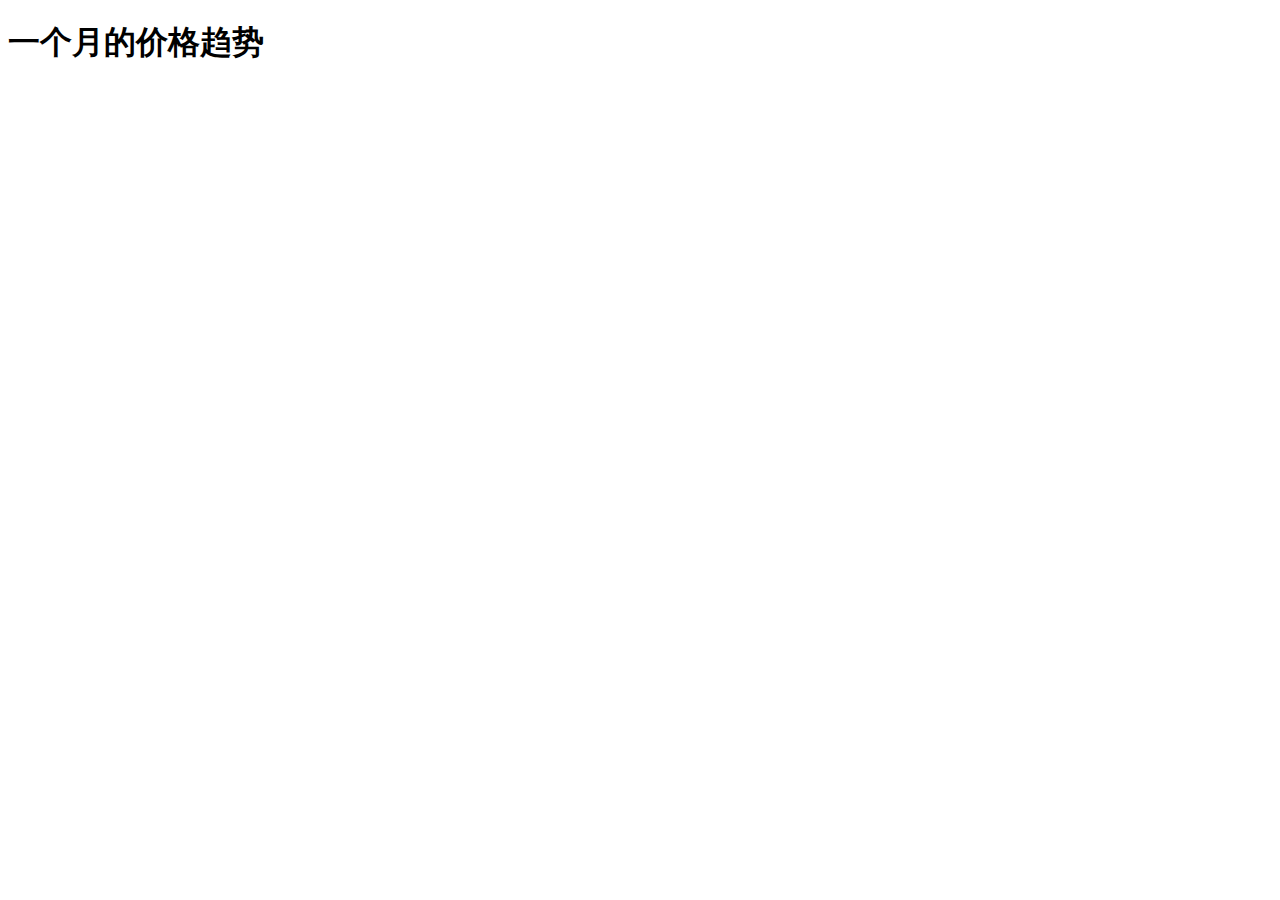
<file: hutaoer/1/mine/mine/Tpl/Price/index.html>
<!DOCTYPE html>
<html>
<head>
	<script type="text/javascript" src="http://ajax.googleapis.com/ajax/libs/jquery/1.9.1/jquery.min.js"></script>
	<script type="text/javascript" src="http://code.highcharts.com/highcharts.src.js"></script>
</head>
<body>
	<h1>一个月的价格趋势</h1>
	<div id="J_apple_price"></div>

	<script type="text/javascript">  
		var chart;  
		$(document).ready(function() {  
		    chart = new Highcharts.Chart({  
		        chart: {  
		            renderTo: 'J_apple_price',//设置显示图表的容器  
		            type: 'line',//设置图表样式，可以为line,spline, scatter, splinearea bar,pie,area,column  
		//          defaultSeriesType: 'column', //图表的默认样式  
		//          margin:[21, 23, 24, 54],//整个图表的位置(上下左右的空隙)  
		            marginRight: 200,//右边间距  
		            marginBottom: 25//底部间距/空隙  
		//          inverted: false,//可选，控制显示方式，默认上下正向显示  
		//          shadow:true,//外框阴影  
		//          backgroundColor:"#FFF",  
		//          animation:true,  
		//          borderColor:"#888",  
		//          borderRadius:5,  
		//          borderWidth:1,  
		//          ignoreHiddenSeries:true,  
		//          reflow:true,  
		//          plotBorderWidth:1,  
		//          alignTicks:true  
		        },  
		        labels: {
		            items:[{  
		                html:'本图表数据有误，仅用于说明相应的属性',  
		                style:{left:'100px',top:'60px'}  
		            }, {  
		                html:'http://www.highcharts.com/demo',  
		                style:{left:'100px',top:'100px'}  
		            }]  
		        },  
		        credits:{
		            enabled: true,  
		            position: { 
		                align: 'right',  
		                x: -10,  
		                y: -10  
		            },  
		            href: "http://www.highcharts.com",//点击文本时的链接  
		            style: {  
		                color:'blue'  
		            },  
		            text: "Highcharts Demo"//显示的内容  
		        },  
		        title: {  
		            text: 'Monthly Average Temperature',//标题  
		            x: -20 //center设置标题的位置  
		        },  
		        subtitle: {  
		            text: 'Source: WorldClimate.com',//副标题  
		            x: -20//副标题位置  
		        },  
		        xAxis: {
		            categories: ['Jan', 'Feb', 'Mar', 'Apr', 'May', 'Jun',  
		                'Jul', 'Aug', 'Sep', 'Oct', 'Nov', 'Dec']  
		        },  
		        yAxis: {  
		            title: {
		                text: '百分数'  
		            },  
		            labels: {  
		                formatter : function() {
		                 return this.value + '%';  
		                }  
		               },   
		            plotLines: [{  
		                value: 0,  
		                width: 1,  
		                color: '#808080'  
		            }]  
		        },  
		        tooltip: { 
		            formatter: function() {  
		                    return '<b>'+ this.series.name +'</b><br/>'+  
		                    this.x +': '+ this.y +'Â°C';  
		            }  
		        },  
		        legend: {
		            layout: 'vertical',  
		            align: 'right',  
		            verticalAlign: 'top',  
		            x: -10,  
		            y: 100,  
		            borderWidth: 0  
		        },  
		        series: [{
		            name: 'Tokyo',  
		            data: [7.0, 6.9, 9.5, 14.5, 18.2, 21.5, 25.2, 26.5, 23.3, 18.3, 13.9, 9.6]  
		        }, {  
		            name: 'New York',  
		            data: [-0.2, 0.8, 5.7, 11.3, 17.0, 22.0, 24.8, 24.1, 20.1, 14.1, 8.6, 2.5]  
		        }, {  
		            name: 'Berlin',  
		            data: [-0.9, 0.6, 3.5, 8.4, 13.5, 17.0, 18.6, 17.9, 14.3, 9.0, 3.9, 1.0]  
		        }, {  
		            name: 'London',  
		            data: [3.9, 4.2, 5.7, 8.5, 11.9, 15.2, 17.0, 16.6, 14.2, 10.3, 6.6, 4.8]  
		        }]  
		    });  
		});  
</script> 
</body>
</html>
</file>
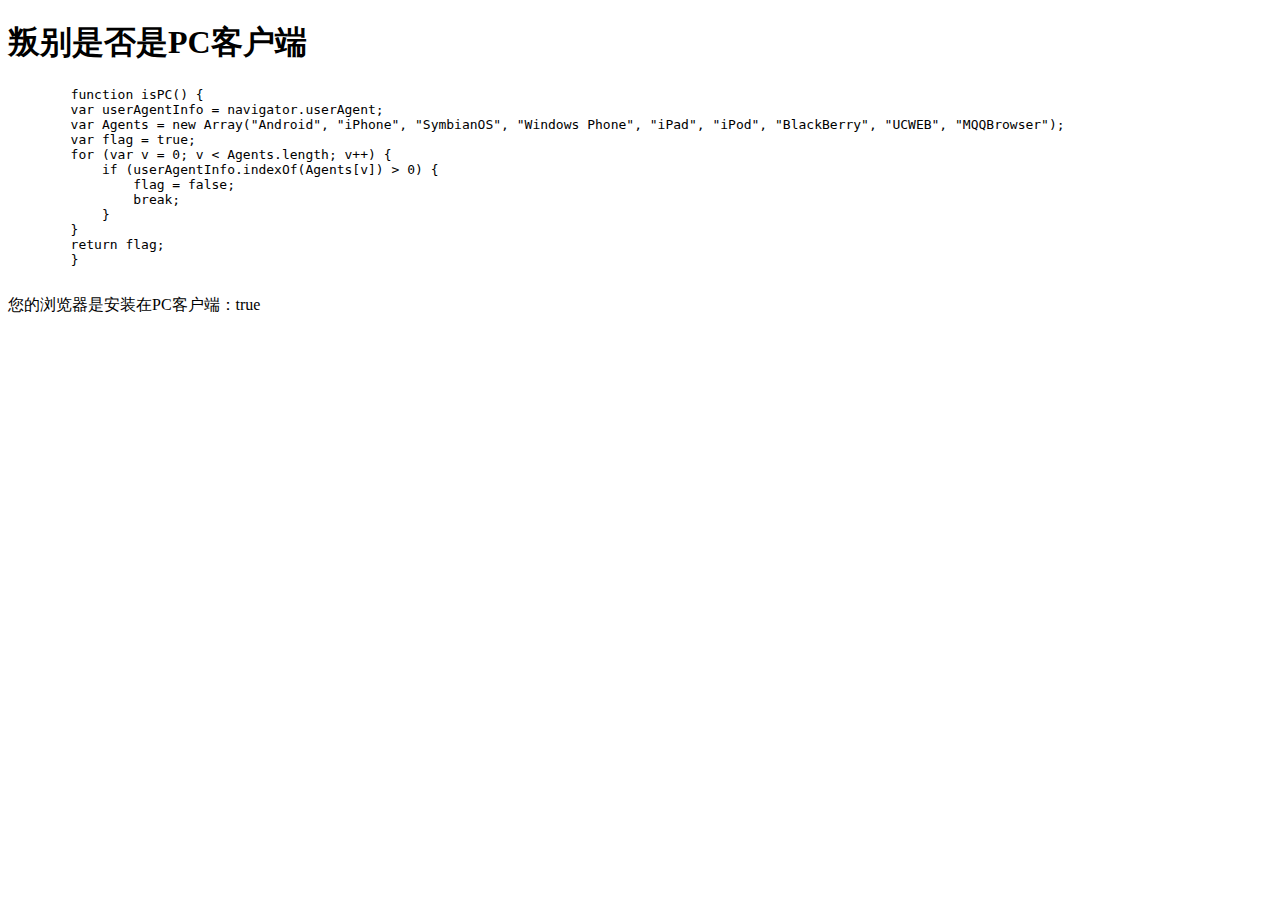
<file: hutaoer/1/templates/isPC.html>
<!DOCTYPE html>
<html>
	<meta charset="utf-8">
	<h1>叛别是否是PC客户端</h1>
	<pre>
	function isPC() {
        var userAgentInfo = navigator.userAgent;
        var Agents = new Array("Android", "iPhone", "SymbianOS", "Windows Phone", "iPad", "iPod", "BlackBerry", "UCWEB", "MQQBrowser");
        var flag = true;
        for (var v = 0; v < Agents.length; v++) {
            if (userAgentInfo.indexOf(Agents[v]) > 0) {
                flag = false;
                break;
            }
        }
        return flag;
	}
	</pre>
	<div class="box" id="J_msg"></div>
	<script type="text/javascript">
		function isPC() {
            var userAgentInfo = navigator.userAgent;
            var Agents = new Array("Android", "iPhone", "SymbianOS", "Windows Phone", "iPad", "iPod", "BlackBerry", "UCWEB", "MQQBrowser");
            var flag = true;
            for (var v = 0; v < Agents.length; v++) {
                if (userAgentInfo.indexOf(Agents[v]) > 0) {
                    flag = false;
                    break;
                }
            }
            return flag;
		}
		var msgDiv = document.getElementById('J_msg');
		J_msg.innerHTML = "您的浏览器是安装在PC客户端：" + isPC();
	</script>
</html>
</file>
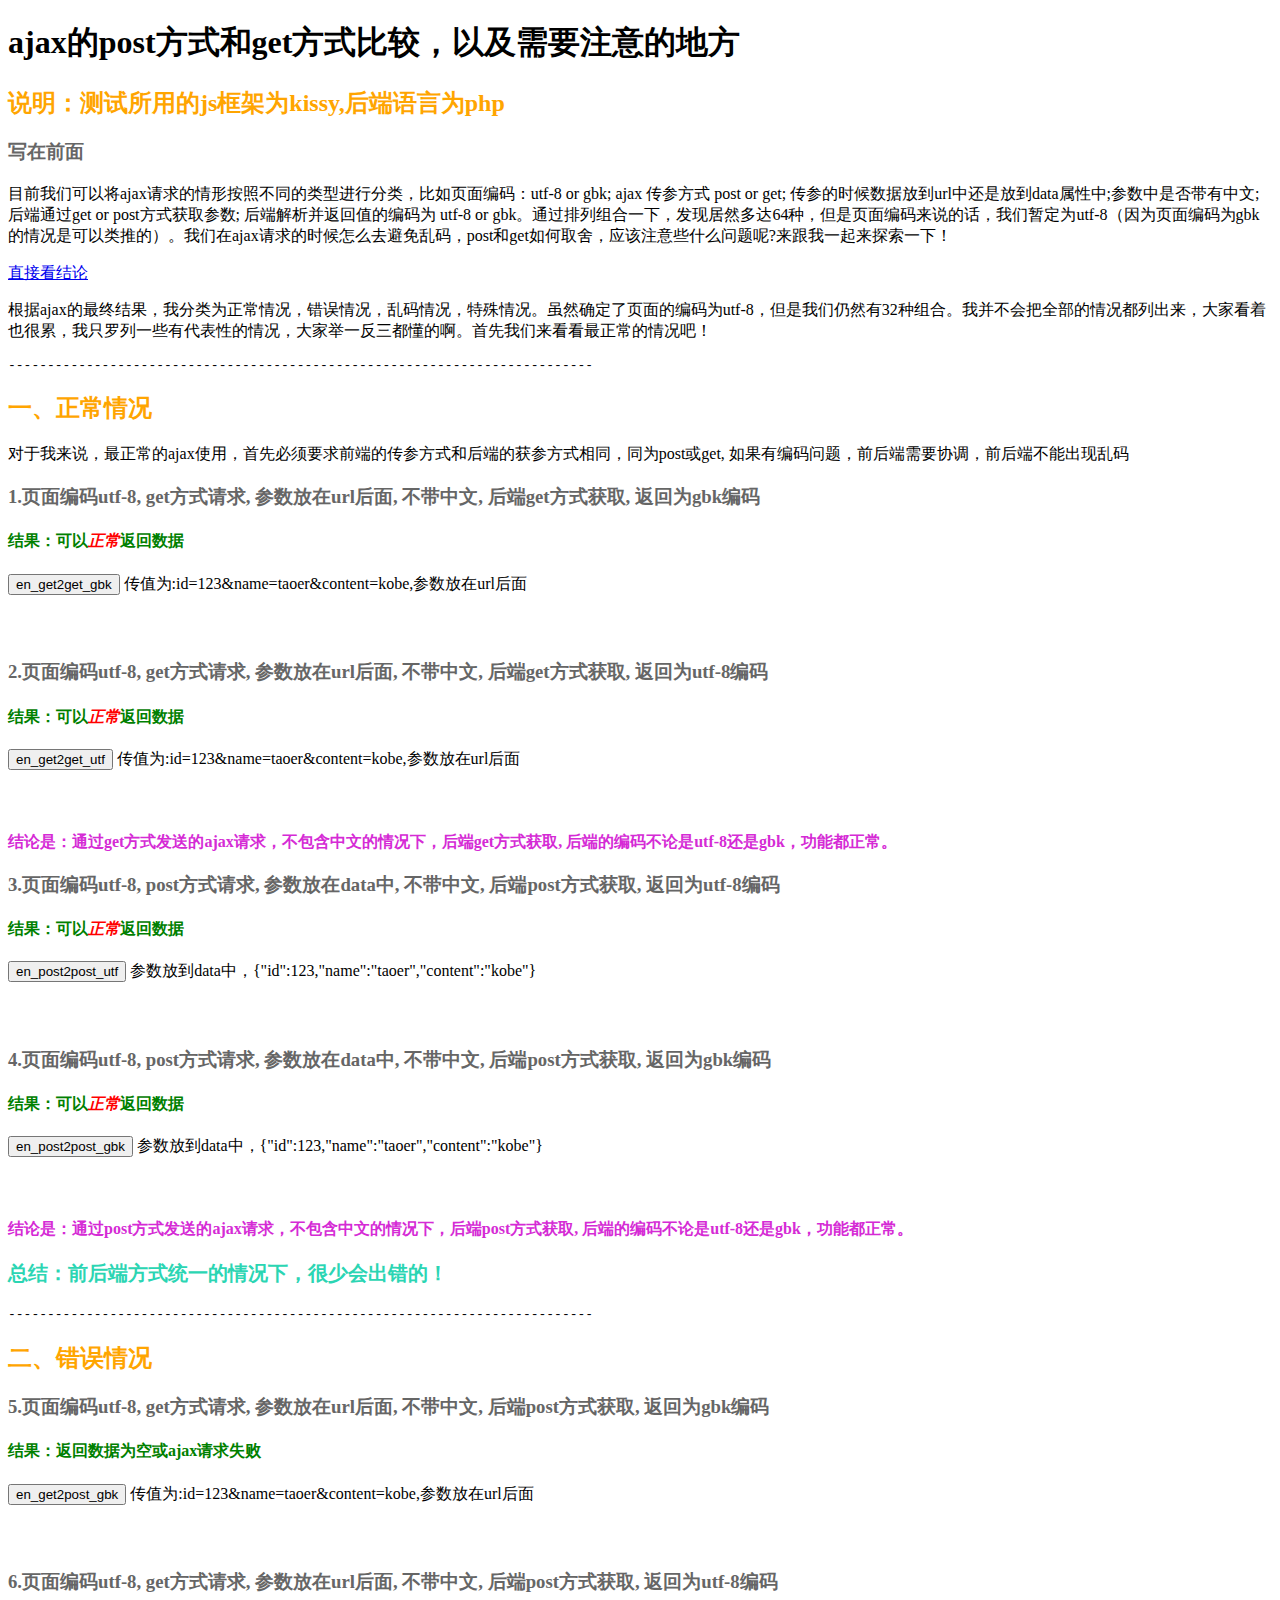
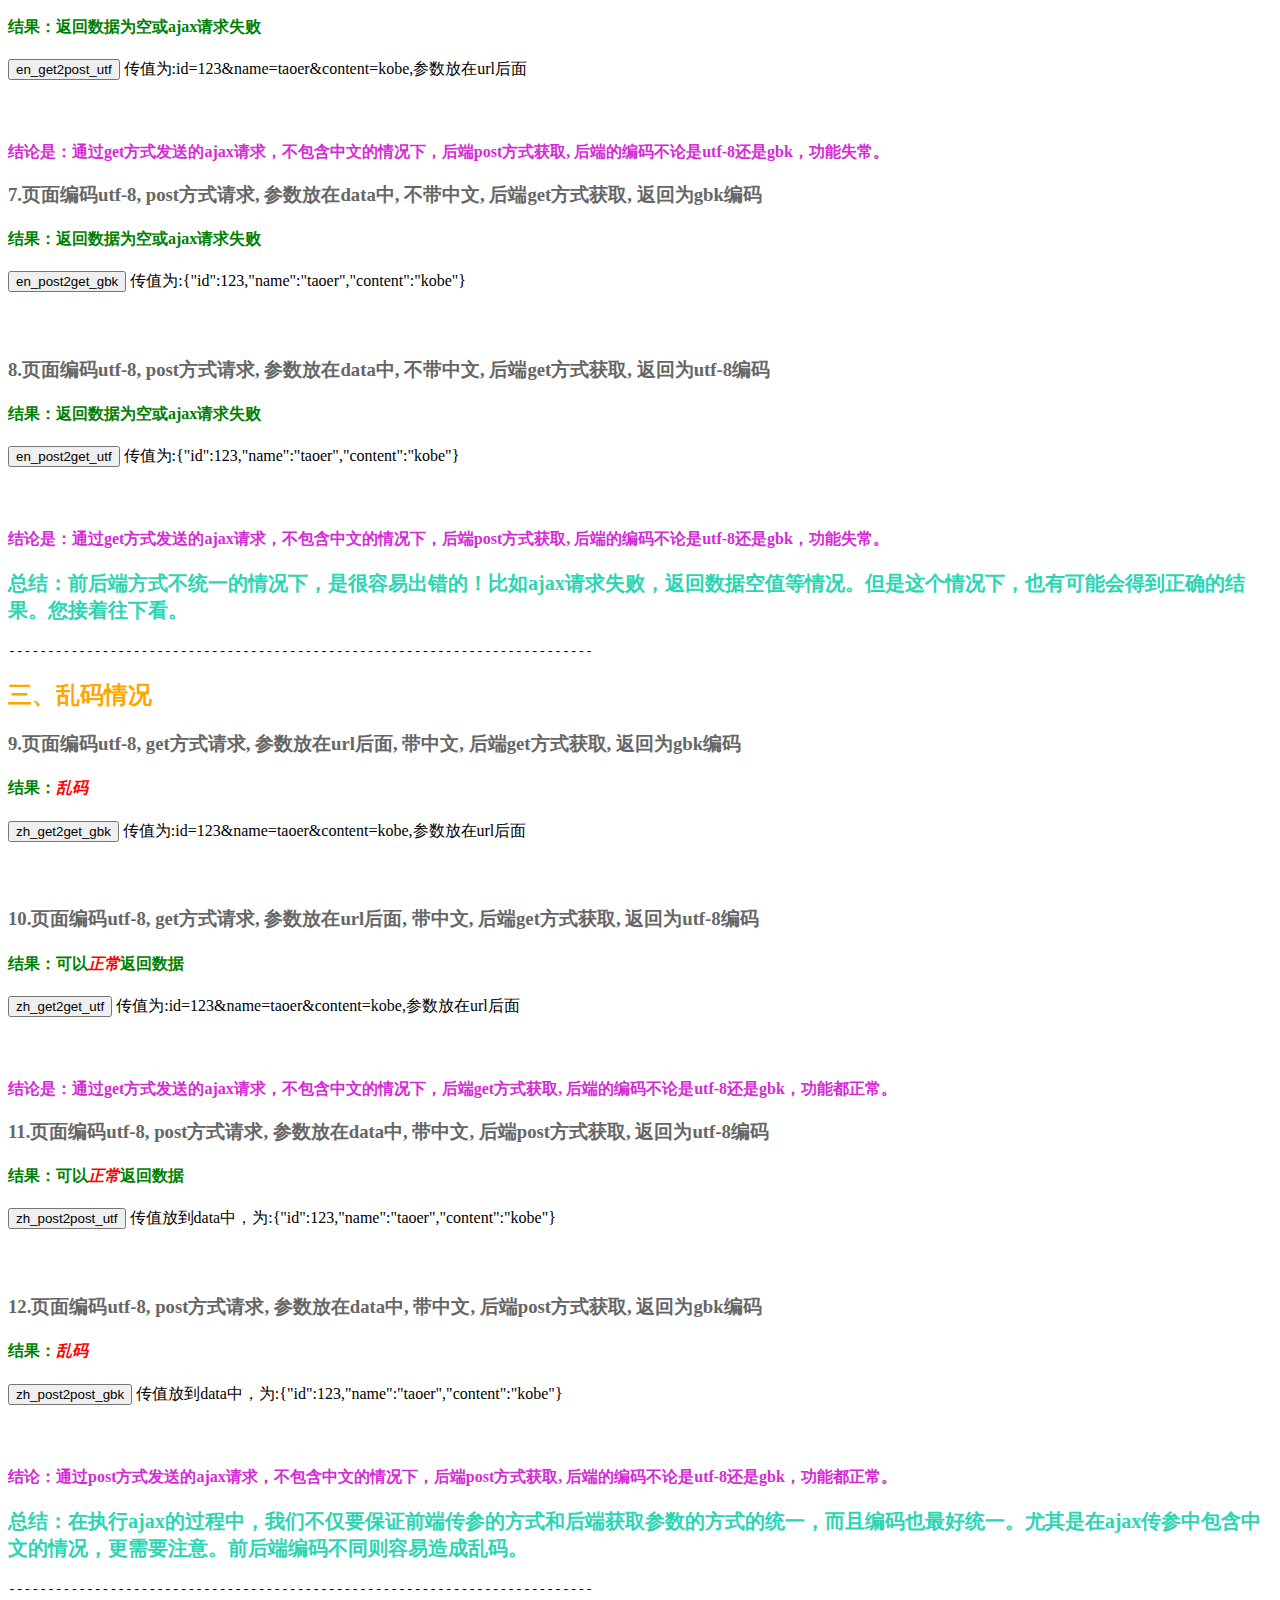
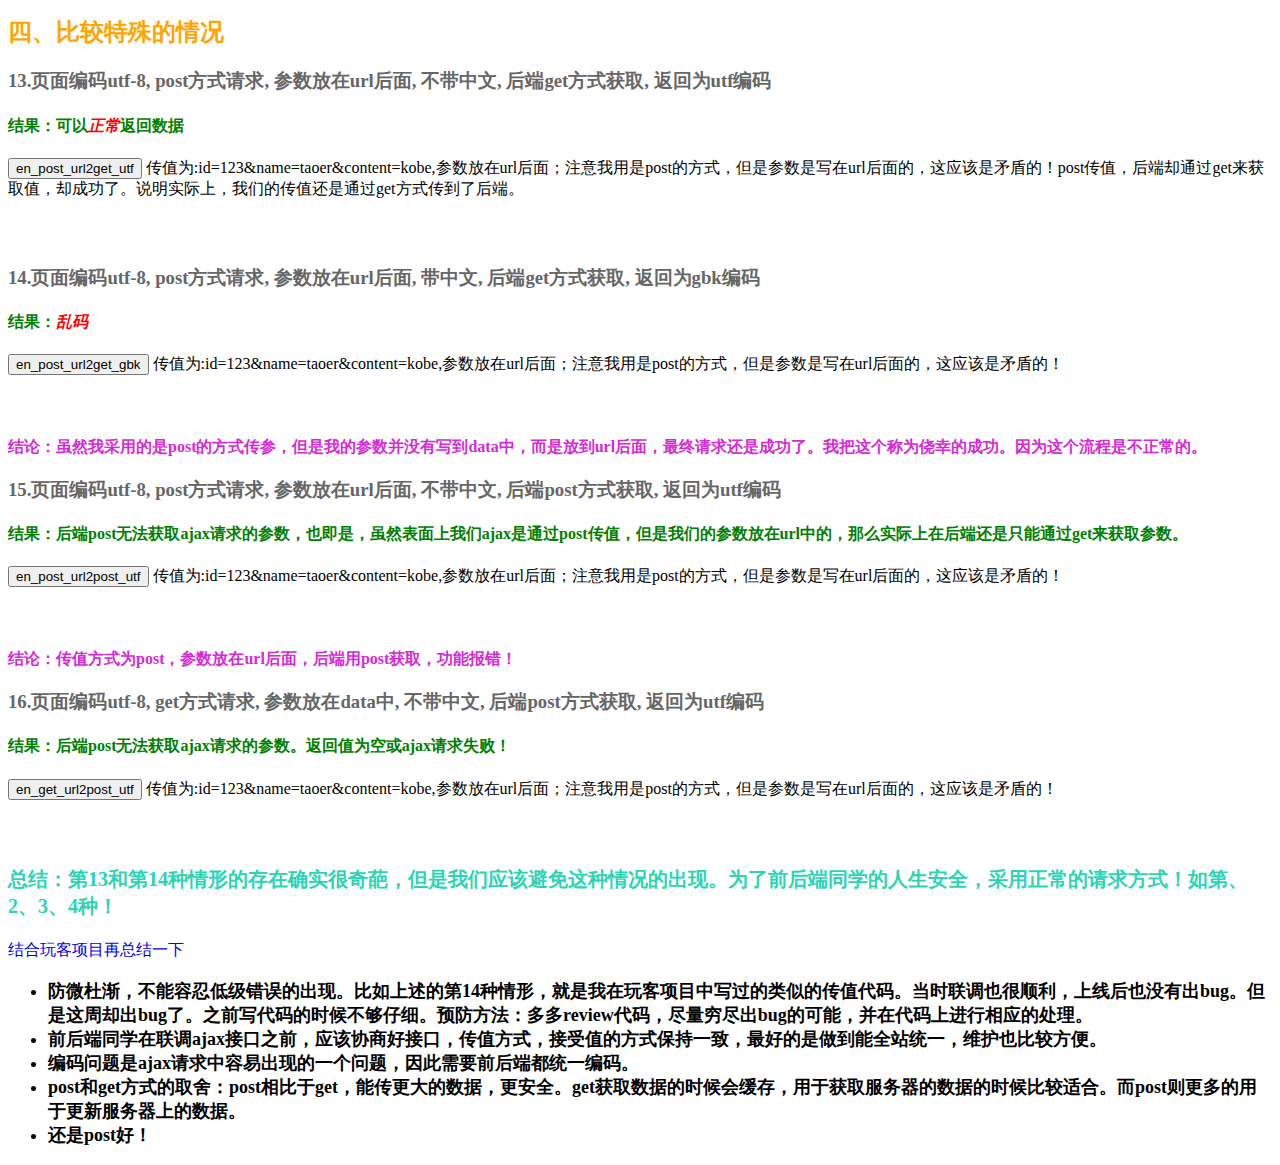
<file: hutaoer/1/templates/nativeAJAX.html>
<!DOCTYPE html>
<html>

<head>
    <title>native ajax post and get</title>
    <meta charset="utf-8"/>
    <script type="text/javascript" src="http://g.tbcdn.cn/kissy/k/1.3.0/kissy-min.js"></script>
    <style>
        .outer {
            width: 300px;
            height: 300px;
            background: red;
        }
        .inner {
            position: absolute;
            width: 200px;
            height: 200px;
            background: green;
            display: inline-block;
        }
        .des {
            color: orange;
        }
        .warm {
            color: red;
        }
        div {
            height: 30px;
            width: auto;
        }
        h1 {

        }
        h2 {
            color: blue;
        }
        h3 {
            color: #666;
        } 
        h4 {
            color: green;
        }
        .point {
            color: #D52BD5;
            font-weight: bold;
        }
        .total {
            color: #2BD5B3;
            font-weight: bold;
            font-size: 20px;
        }
        .know {
            text-decoration: none;
            cursor: default;
        }
        .list-box {
            font-size: 18px;
            font-weight: bold;
        }
    </style>
</head>
<body>

    <h1>ajax的post方式和get方式比较，以及需要注意的地方</h1>
    <h2 class="des">说明：测试所用的js框架为kissy,后端语言为php</h2>
    <h3>写在前面</h3>
    <p class=''>
        目前我们可以将ajax请求的情形按照不同的类型进行分类，比如页面编码：utf-8 or gbk; ajax 传参方式 post or get; 传参的时候数据放到url中还是放到data属性中;参数中是否带有中文;后端通过get or post方式获取参数; 后端解析并返回值的编码为 utf-8 or gbk。通过排列组合一下，发现居然多达64种，但是页面编码来说的话，我们暂定为utf-8（因为页面编码为gbk的情况是可以类推的）。我们在ajax请求的时候怎么去避免乱码，post和get如何取舍，应该注意些什么问题呢?来跟我一起来探索一下！ 
    </p>
    <a href="#know">直接看结论</a>
    <p>根据ajax的最终结果，我分类为正常情况，错误情况，乱码情况，特殊情况。虽然确定了页面的编码为utf-8，但是我们仍然有32种组合。我并不会把全部的情况都列出来，大家看着也很累，我只罗列一些有代表性的情况，大家举一反三都懂的啊。首先我们来看看最正常的情况吧！</p>
    <pre>---------------------------------------------------------------------------</pre>
    <h2 class="des">一、正常情况</h2>
    <p>对于我来说，最正常的ajax使用，首先必须要求前端的传参方式和后端的获参方式相同，同为post或get, 如果有编码问题，前后端需要协调，前后端不能出现乱码</p>

    <h3>1.页面编码utf-8, get方式请求, 参数放在url后面, 不带中文, 后端get方式获取, 返回为gbk编码<h3>
    <h4>结果：可以<i class="warm">正常</i>返回数据</h4>
    <p>
        <input type="button" value="en_get2get_gbk" data-url="../async/get_ajax_gbk.php?id=123&name=taoer&content=kobe" id="J_en_get2get_gbk_btn"/>
        <span>传值为:id=123&name=taoer&content=kobe,参数放在url后面</span>
    </p>
    <div id="J_en_get2get_gbk"></div>

    <h3>2.页面编码utf-8, get方式请求, 参数放在url后面, 不带中文, 后端get方式获取, 返回为utf-8编码<h3>
    <h4>结果：可以<i class="warm">正常</i>返回数据</h4>
    <p>
        <input type="button" value="en_get2get_utf" data-url="../async/get_ajax_utf.php?id=123&name=taoer&content=kobe" id="J_en_get2get_utf_btn"/>
        <span>传值为:id=123&name=taoer&content=kobe,参数放在url后面</span>
    </p>
    <div id="J_en_get2get_utf"></div>

    <p class='point'>结论是：通过get方式发送的ajax请求，不包含中文的情况下，后端get方式获取, 后端的编码不论是utf-8还是gbk，功能都正常。<p>

    <h3>3.页面编码utf-8, post方式请求, 参数放在data中, 不带中文, 后端post方式获取, 返回为utf-8编码<h3>
    <h4>结果：可以<i class="warm">正常</i>返回数据</h4>
    <p>
        <input type="button" value="en_post2post_utf" data-url="../async/post_ajax_utf.php" id="J_en_post2post_utf_btn"/>
        <span>参数放到data中，{"id":123,"name":"taoer","content":"kobe"}</span>
    </p>
    <div id="J_en_post2post_utf"></div>

    <h3>4.页面编码utf-8, post方式请求, 参数放在data中, 不带中文, 后端post方式获取, 返回为gbk编码<h3>
    <h4>结果：可以<i class="warm">正常</i>返回数据</h4>
    <p>
        <input type="button" value="en_post2post_gbk" data-url="../async/post_ajax_gbk.php" id="J_en_post2post_gbk_btn"/>
        <span>参数放到data中，{"id":123,"name":"taoer","content":"kobe"}</span>
    </p>
    <div id="J_en_post2post_gbk"></div>
    <p class='point'>结论是：通过post方式发送的ajax请求，不包含中文的情况下，后端post方式获取, 后端的编码不论是utf-8还是gbk，功能都正常。<p>
    <p class="total">总结：前后端方式统一的情况下，很少会出错的！</p>
    <pre>---------------------------------------------------------------------------</pre>
    <h2 class="des">二、错误情况</h2>

    <h3>5.页面编码utf-8, get方式请求, 参数放在url后面, 不带中文, 后端post方式获取, 返回为gbk编码<h3>
    <h4>结果：返回数据为空或ajax请求失败</h4>
    <p>
        <input type="button" value="en_get2post_gbk" data-url="../async/post_ajax_gbk.php?id=123&name=taoer&content=kobe" id="J_en_get2post_gbk_btn"/>
        <span>传值为:id=123&name=taoer&content=kobe,参数放在url后面</span>
    </p>
    <div id="J_en_get2post_gbk"></div>

    <h3>6.页面编码utf-8, get方式请求, 参数放在url后面, 不带中文, 后端post方式获取, 返回为utf-8编码<h3>
    <h4>结果：返回数据为空或ajax请求失败</h4>
    <p>
        <input type="button" value="en_get2post_utf" data-url="../async/post_ajax_utf.php?id=123&name=taoer&content=kobe" id="J_en_get2post_utf_btn"/>
        <span>传值为:id=123&name=taoer&content=kobe,参数放在url后面</span>
    </p>
    <div id="J_en_get2post_utf"></div>

    <p class='point'>结论是：通过get方式发送的ajax请求，不包含中文的情况下，后端post方式获取, 后端的编码不论是utf-8还是gbk，功能失常。<p>

    <h3>7.页面编码utf-8, post方式请求, 参数放在data中, 不带中文, 后端get方式获取, 返回为gbk编码<h3>
    <h4>结果：返回数据为空或ajax请求失败</h4>
    <p>
        <input type="button" value="en_post2get_gbk" data-url="../async/get_ajax_gbk.php" id="J_en_post2get_gbk_btn"/>
        <span>传值为:{"id":123,"name":"taoer","content":"kobe"}</span>
    </p>
    <div id="J_en_post2get_gbk"></div>

    <h3>8.页面编码utf-8, post方式请求, 参数放在data中, 不带中文, 后端get方式获取, 返回为utf-8编码<h3>
    <h4>结果：返回数据为空或ajax请求失败</h4>
    <p>
        <input type="button" value="en_post2get_utf" data-url="../async/get_ajax_utf.php" id="J_en_post2get_utf_btn"/>
        <span>传值为:{"id":123,"name":"taoer","content":"kobe"}</span>
    </p>
    <div id="J_en_post2get_utf"></div>

    <p class='point'>结论是：通过get方式发送的ajax请求，不包含中文的情况下，后端post方式获取, 后端的编码不论是utf-8还是gbk，功能失常。<p>
    <p class="total">总结：前后端方式不统一的情况下，是很容易出错的！比如ajax请求失败，返回数据空值等情况。但是这个情况下，也有可能会得到正确的结果。您接着往下看。</p>
    <pre>---------------------------------------------------------------------------</pre>

    <h2 class="des">三、乱码情况</h2>

    <h3>9.页面编码utf-8, get方式请求, 参数放在url后面, 带中文, 后端get方式获取, 返回为gbk编码<h3>
    <h4>结果：<i class="warm">乱码</i></h4>
    <p>
        <input type="button" value="zh_get2get_gbk" data-url="../async/get_ajax_gbk.php?id=123&name=taoer&content=科比" id="J_zh_get2get_gbk_btn"/>
        <span>传值为:id=123&name=taoer&content=kobe,参数放在url后面</span>
    </p>
    <div id="J_zh_get2get_gbk"></div>

    <h3>10.页面编码utf-8, get方式请求, 参数放在url后面, 带中文, 后端get方式获取, 返回为utf-8编码<h3>
    <h4>结果：可以<i class="warm">正常</i>返回数据</h4>
    <p>
        <input type="button" value="zh_get2get_utf" data-url="../async/get_ajax_utf.php?id=123&name=taoer&content=科比" id="J_zh_get2get_utf_btn"/>
        <span>传值为:id=123&name=taoer&content=kobe,参数放在url后面</span>
    </p>
    <div id="J_zh_get2get_utf"></div>

    <p class='point'>结论是：通过get方式发送的ajax请求，不包含中文的情况下，后端get方式获取, 后端的编码不论是utf-8还是gbk，功能都正常。<p>

    <h3>11.页面编码utf-8, post方式请求, 参数放在data中, 带中文, 后端post方式获取, 返回为utf-8编码<h3>
    <h4>结果：可以<i class="warm">正常</i>返回数据</h4>
    <p>
        <input type="button" value="zh_post2post_utf" data-url="../async/post_ajax_utf.php" id="J_zh_post2post_utf_btn"/>
        <span>传值放到data中，为:{"id":123,"name":"taoer","content":"kobe"}</span>
    </p>
    <div id="J_zh_post2post_utf"></div>

    <h3>12.页面编码utf-8, post方式请求, 参数放在data中, 带中文, 后端post方式获取, 返回为gbk编码<h3>
    <h4>结果：<i class="warm">乱码</i></h4>
    <p>
        <input type="button" value="zh_post2post_gbk" data-url="../async/post_ajax_gbk.php" id="J_zh_post2post_gbk_btn"/>
        <span>传值放到data中，为:{"id":123,"name":"taoer","content":"kobe"}</span>
    </p>
    <div id="J_zh_post2post_gbk"></div>
    <p class='point'>结论：通过post方式发送的ajax请求，不包含中文的情况下，后端post方式获取, 后端的编码不论是utf-8还是gbk，功能都正常。<p>

    <p class="total">总结：在执行ajax的过程中，我们不仅要保证前端传参的方式和后端获取参数的方式的统一，而且编码也最好统一。尤其是在ajax传参中包含中文的情况，更需要注意。前后端编码不同则容易造成乱码。</p>

    <pre>---------------------------------------------------------------------------</pre>

    <h2 class="des">四、比较特殊的情况</h2>

    <h3>13.页面编码utf-8, post方式请求, 参数放在url后面, 不带中文, 后端get方式获取, 返回为utf编码<h3>
    <h4>结果：可以<i class="warm">正常</i>返回数据</h4>
    <p>
        <input type="button" value="en_post_url2get_utf" data-url="../async/get_ajax_utf.php?id=123&name=taoer&content=kobe" id="J_en_post_url2get_utf_btn"/>
        <span>传值为:id=123&name=taoer&content=kobe,参数放在url后面；注意我用是post的方式，但是参数是写在url后面的，这应该是矛盾的！post传值，后端却通过get来获取值，却成功了。说明实际上，我们的传值还是通过get方式传到了后端。</span>
    </p>
    <div id="J_en_post_url2get_utf"></div>

    <h3>14.页面编码utf-8, post方式请求, 参数放在url后面, 带中文, 后端get方式获取, 返回为gbk编码<h3>
    <h4>结果：<i class="warm">乱码</i></h4>
    <p>
        <input type="button" value="en_post_url2get_gbk" data-url="../async/get_ajax_gbk.php?id=123&name=taoer&content=科比" id="J_en_post_url2get_gbk_btn"/>
        <span>传值为:id=123&name=taoer&content=kobe,参数放在url后面；注意我用是post的方式，但是参数是写在url后面的，这应该是矛盾的！</span>
    </p>
    <div id="J_en_post_url2get_gbk"></div>
    <p class="point">结论：虽然我采用的是post的方式传参，但是我的参数并没有写到data中，而是放到url后面，最终请求还是成功了。我把这个称为侥幸的成功。因为这个流程是不正常的。</p>

    <h3>15.页面编码utf-8, post方式请求, 参数放在url后面, 不带中文, 后端post方式获取, 返回为utf编码<h3>
    <h4>结果：后端post无法获取ajax请求的参数，也即是，虽然表面上我们ajax是通过post传值，但是我们的参数放在url中的，那么实际上在后端还是只能通过get来获取参数。</h4>
    <p>
        <input type="button" value="en_post_url2post_utf" data-url="../async/post_ajax_utf.php?id=123&name=taoer&content=kobe" id="J_en_post_url2post_utf_btn"/>
        <span>传值为:id=123&name=taoer&content=kobe,参数放在url后面；注意我用是post的方式，但是参数是写在url后面的，这应该是矛盾的！</span>
    </p>
    <div id="J_en_post_url2post_utf"></div>
    <p class="point">结论：传值方式为post，参数放在url后面，后端用post获取，功能报错！</p>

    <h3>16.页面编码utf-8, get方式请求, 参数放在data中, 不带中文, 后端post方式获取, 返回为utf编码<h3>
    <h4>结果：后端post无法获取ajax请求的参数。返回值为空或ajax请求失败！</h4>
    <p>
        <input type="button" value="en_get_url2post_utf" data-url="../async/post_ajax_utf.php" id="J_en_get_url2post_utf_btn"/>
        <span>传值为:id=123&name=taoer&content=kobe,参数放在url后面；注意我用是post的方式，但是参数是写在url后面的，这应该是矛盾的！</span>
    </p>
    <div id="J_en_get_url2post_utf"></div>
    <p class="total">总结：第13和第14种情形的存在确实很奇葩，但是我们应该避免这种情况的出现。为了前后端同学的人生安全，采用正常的请求方式！如第、2、3、4种！</p>

    <a name="know" href="javascript:;" class="know">结合玩客项目再总结一下</a>
    <ul class="list-box">
        <li>防微杜渐，不能容忍低级错误的出现。比如上述的第14种情形，就是我在玩客项目中写过的类似的传值代码。当时联调也很顺利，上线后也没有出bug。但是这周却出bug了。之前写代码的时候不够仔细。预防方法：多多review代码，尽量穷尽出bug的可能，并在代码上进行相应的处理。</li>
        <li>前后端同学在联调ajax接口之前，应该协商好接口，传值方式，接受值的方式保持一致，最好的是做到能全站统一，维护也比较方便。</li>
        <li>编码问题是ajax请求中容易出现的一个问题，因此需要前后端都统一编码。</li>
        <li>post和get方式的取舍：post相比于get，能传更大的数据，更安全。get获取数据的时候会缓存，用于获取服务器的数据的时候比较适合。而post则更多的用于更新服务器上的数据。</li>
        <li>还是post好！</li>
    </ul>
    <script type="text/javascript">
        KISSY.ready(function(S) {
            var E = S.Event, D = S.DOM, $ = S.one;
            // 1

            E.on('#J_en_get2get_gbk_btn', 'click', function(e) {
                var current = e.currentTarget;
                var url = $(current).attr('data-url');
                D.html('#J_en_get2get_gbk','');
                S.IO({
                    url: url,
                    dataType: 'json',
                    type: 'get',
                    success: function(data) {
                        $('#J_en_get2get_gbk').append('后端获取数据并返回值:id值:'+data.id+';name值:'+data.name+';content值:'+data.content);
                    },
                    error: function() {
                        $('#J_en_get2get_gbk').append('ajax error!');
                    }
                })
            });

            // 2
            E.on('#J_en_get2get_utf_btn', 'click', function(e) {
                var current = e.currentTarget;
                var url = $(current).attr('data-url');
                D.html('#J_en_get2get_utf','');
                S.IO({
                    url: url,
                    dataType: 'json',
                    type: 'get',
                    success: function(data) {
                        $('#J_en_get2get_utf').append('后端获取数据并返回值:id值:'+data.id+';name值:'+data.name+';content值:'+data.content);
                    },
                    error: function() {
                        $('#J_en_get2get_utf').append('ajax error!');
                    }
                })
            });

            // 3
            E.on('#J_en_post2post_utf_btn', 'click', function(e) {
                var current = e.currentTarget;
                var url = $(current).attr('data-url');
                D.html('#J_en_post2post_utf','');
                S.IO({
                    url: url,
                    dataType: 'json',
                    type: 'post',
                    data: {
                        "id":123,
                        "name":"taoer",
                        "content":"kobe"
                    },
                    success: function(data) {
                        $('#J_en_post2post_utf').append('后端获取数据并返回值:id值:'+data.id+';name值:'+data.name+';content值:'+data.content);
                    },
                    error: function() {
                        $('#J_en_post2post_utf').append('ajax error!');
                    }
                })
            });

            // 4
            E.on('#J_en_post2post_gbk_btn', 'click', function(e) {
                var current = e.currentTarget;
                var url = $(current).attr('data-url');
                D.html('#J_en_post2post_gbk','');
                S.IO({
                    url: url,
                    dataType: 'json',
                    type: 'post',
                    data: {
                        "id":123,
                        "name":"taoer",
                        "content":"kobe"
                    },
                    success: function(data) {
                        $('#J_en_post2post_gbk').append('后端获取数据并返回值:id值:'+data.id+';name值:'+data.name+';content值:'+data.content);
                    },
                    error: function() {
                        $('#J_en_post2post_gbk').append('ajax error!');
                    }
                })
            });

            // 5
            E.on('#J_en_get2post_gbk_btn', 'click', function(e) {
                var current = e.currentTarget;
                var url = $(current).attr('data-url');
                D.html('#J_en_get2post_gbk','');
                S.IO({
                    url: url,
                    dataType: 'json',
                    type: 'get',
                    success: function(data) {
                        $('#J_en_get2post_gbk').append('后端获取数据并返回值:id值:'+data.id+';name值:'+data.name+';content值:'+data.content);
                    },
                    error: function() {
                        $('#J_en_get2post_gbk').append('ajax error!');
                    }
                })
            });

            // 6
            E.on('#J_en_get2post_utf_btn', 'click', function(e) {
                var current = e.currentTarget;
                var url = $(current).attr('data-url');
                D.html('#J_en_get2post_utf','');
                S.IO({
                    url: url,
                    dataType: 'json',
                    type: 'get',
                    success: function(data) {
                        $('#J_en_get2post_utf').append('后端获取数据并返回值:id值:'+data.id+';name值:'+data.name+';content值:'+data.content);
                    },
                    error: function() {
                        $('#J_en_get2post_utf').append('ajax error!');
                    }
                })
            });

            // 7
            E.on('#J_en_post2get_gbk_btn', 'click', function(e) {
                var current = e.currentTarget;
                var url = $(current).attr('data-url');
                D.html('#J_en_post2get_gbk','');
                S.IO({
                    url: url,
                    dataType: 'json',
                    type: 'post',
                    data: {
                        "id":123,
                        "name":"taoer",
                        "content":"kobe"
                    },
                    success: function(data) {
                        $('#J_en_post2get_gbk').append('后端获取数据并返回值:id值:'+data.id+';name值:'+data.name+';content值:'+data.content);
                    },
                    error: function() {
                        $('#J_en_post2get_gbk').append('ajax error!');
                    }
                })
            });

            // 8
            E.on('#J_en_post2get_utf_btn', 'click', function(e) {
                var current = e.currentTarget;
                var url = $(current).attr('data-url');
                D.html('#J_en_post2get_utf','');
                S.IO({
                    url: url,
                    dataType: 'json',
                    type: 'post',
                    data: {
                        "id":123,
                        "name":"taoer",
                        "content":"kobe"
                    },
                    success: function(data) {
                        $('#J_en_post2get_utf').append('后端获取数据并返回值:id值:'+data.id+';name值:'+data.name+';content值:'+data.content);
                    },
                    error: function() {
                        $('#J_en_post2get_utf').append('ajax error!');
                    }
                })
            });

            // 9
            E.on('#J_zh_get2get_gbk_btn', 'click', function(e) {
                var current = e.currentTarget;
                var url = $(current).attr('data-url');
                D.html('#J_zh_get2get_gbk','');
                S.IO({
                    url: url,
                    dataType: 'json',
                    type: 'get',
                    success: function(data) {
                        $('#J_zh_get2get_gbk').append('后端获取数据并返回值:id值:'+data.id+';name值:'+data.name+';content值:'+data.content);
                    },
                    error: function() {
                        $('#J_zh_get2get_gbk').append('ajax error!');
                    }
                })
            });

            // 10
            E.on('#J_zh_get2get_utf_btn', 'click', function(e) {
                var current = e.currentTarget;
                var url = $(current).attr('data-url');
                D.html('#J_zh_get2get_utf','');
                S.IO({
                    url: url,
                    dataType: 'json',
                    type: 'get',
                    success: function(data) {
                        $('#J_zh_get2get_utf').append('后端获取数据并返回值:id值:'+data.id+';name值:'+data.name+';content值:'+data.content);
                    },
                    error: function() {
                        $('#J_zh_get2get_utf').append('ajax error!');
                    }
                })
            });

            // 11
            E.on('#J_zh_post2post_utf_btn', 'click', function(e) {
                var current = e.currentTarget;
                var url = $(current).attr('data-url');
                D.html('#J_zh_post2post_utf','');
                S.IO({
                    url: url,
                    dataType: 'json',
                    type: 'post',
                    data: {
                        "id":123,
                        "name":"taoer",
                        "content":"科比"
                    },
                    success: function(data) {
                        $('#J_zh_post2post_utf').append('后端获取数据并返回值:id值:'+data.id+';name值:'+data.name+';content值:'+data.content);
                    },
                    error: function() {
                        $('#J_zh_post2post_utf').append('ajax error!');
                    }
                })
            });

            // 12
            E.on('#J_zh_post2post_gbk_btn', 'click', function(e) {
                var current = e.currentTarget;
                var url = $(current).attr('data-url');
                D.html('#J_zh_post2post_gbk','');
                S.IO({
                    url: url,
                    dataType: 'json',
                    type: 'post',
                    data: {
                        "id":123,
                        "name":"taoer",
                        "content":"科比"
                    },
                    success: function(data) {
                        $('#J_zh_post2post_gbk').append('后端获取数据并返回值:id值:'+data.id+';name值:'+data.name+';content值:'+data.content);
                    },
                    error: function() {
                        $('#J_zh_post2post_gbk').append('ajax error!');
                    }
                })
            });

            // 13
            E.on('#J_en_post_url2get_utf_btn', 'click', function(e) {
                var current = e.currentTarget;
                var url = $(current).attr('data-url');
                D.html('#J_en_post_url2get_utf','');
                S.IO({
                    url: url,
                    dataType: 'json',
                    type: 'post',
                    success: function(data) {
                        $('#J_en_post_url2get_utf').append('后端获取数据并返回值:id值:'+data.id+';name值:'+data.name+';content值:'+data.content);
                    },
                    error: function() {
                        $('#J_en_post_url2get_utf').append('ajax error!');
                    }
                })
            });

            // 14
            E.on('#J_en_post_url2get_gbk_btn', 'click', function(e) {
                var current = e.currentTarget;
                var url = $(current).attr('data-url');
                D.html('#J_en_post_url2get_gbk','');
                S.IO({
                    url: url,
                    dataType: 'json',
                    type: 'post',
                    success: function(data) {
                        $('#J_en_post_url2get_gbk').append('后端获取数据并返回值:id值:'+data.id+';name值:'+data.name+';content值:'+data.content);
                    },
                    error: function() {
                        $('#J_en_post_url2get_gbk').append('ajax error!');
                    }
                })
            });

            // 15
            E.on('#J_en_post_url2post_utf_btn', 'click', function(e) {
                var current = e.currentTarget;
                var url = $(current).attr('data-url');
                D.html('#J_en_post_url2post_utf','');
                S.IO({
                    url: url,
                    dataType: 'json',
                    type: 'post',
                    success: function(data) {
                        $('#J_en_post_url2post_utf').append('后端获取数据并返回值:id值:'+data.id+';name值:'+data.name+';content值:'+data.content);
                    },
                    error: function() {
                        $('#J_en_post_url2post_utf').append('ajax error!');
                    }
                })
            });

            // 16
            E.on('#J_en_get_url2post_utf_btn', 'click', function(e) {
                var current = e.currentTarget;
                var url = $(current).attr('data-url');
                D.html('#J_en_get_url2post_utf','');
                S.IO({
                    url: url,
                    dataType: 'json',
                    type: 'get',
                    success: function(data) {
                        $('#J_en_get_url2post_utf').append('后端获取数据并返回值:id值:'+data.id+';name值:'+data.name+';content值:'+data.content);
                    },
                    error: function() {
                        $('#J_en_get_url2post_utf').append('ajax error!');
                    }
                })
            });
            
        });

        // function createXML() {
        //     return (window.XMLHttpRequest ? new XMLHttpRequest() : new ActiveXObject("Microsoft XMLHTTP"));
        // }

        // function zh_get_click() {
        //     var xhr = createXML();
        //     xhr.open('get', "../async/test.php?id=123&name=taoer&words=kobe");
        //     xhr.onreadystatechange = function() {
        //         if (xhr.readyState == 4 && xhr.status == 200) {
        //             var data = eval("("+xhr.responseText+")");
        //             document.getElementById('J_zh_get').innerHTML = "id:"+data.id+" name:"+data.name+" words:"+data.words;
        //         }
        //     }
        //     xhr.send(null);
        // }
        // var start = +new Date();
        // setTimeout(
        //     function(){
        //         var end = +new Date();
        //         console.log("end "+end);
        //         console.log("start "+start);
        //         console.log(end - start);
        //     },
        //     1000
        // );
        // while(new Date() - start < 1500) {
        //     console.log(+new Date()+" hehe");
        // };

        // setTimeout(function() {
        //     alert(1)
        // },0)
        // console.log('loop: '+ (a));
        // console.log(+new Date());
        // while(new Date() - start < 2000);
        // console.log(+new Date());
        // while(new Date() - start < 3000);
        // console.log(+new Date());
    </script>



</body>
</html>
</file>
